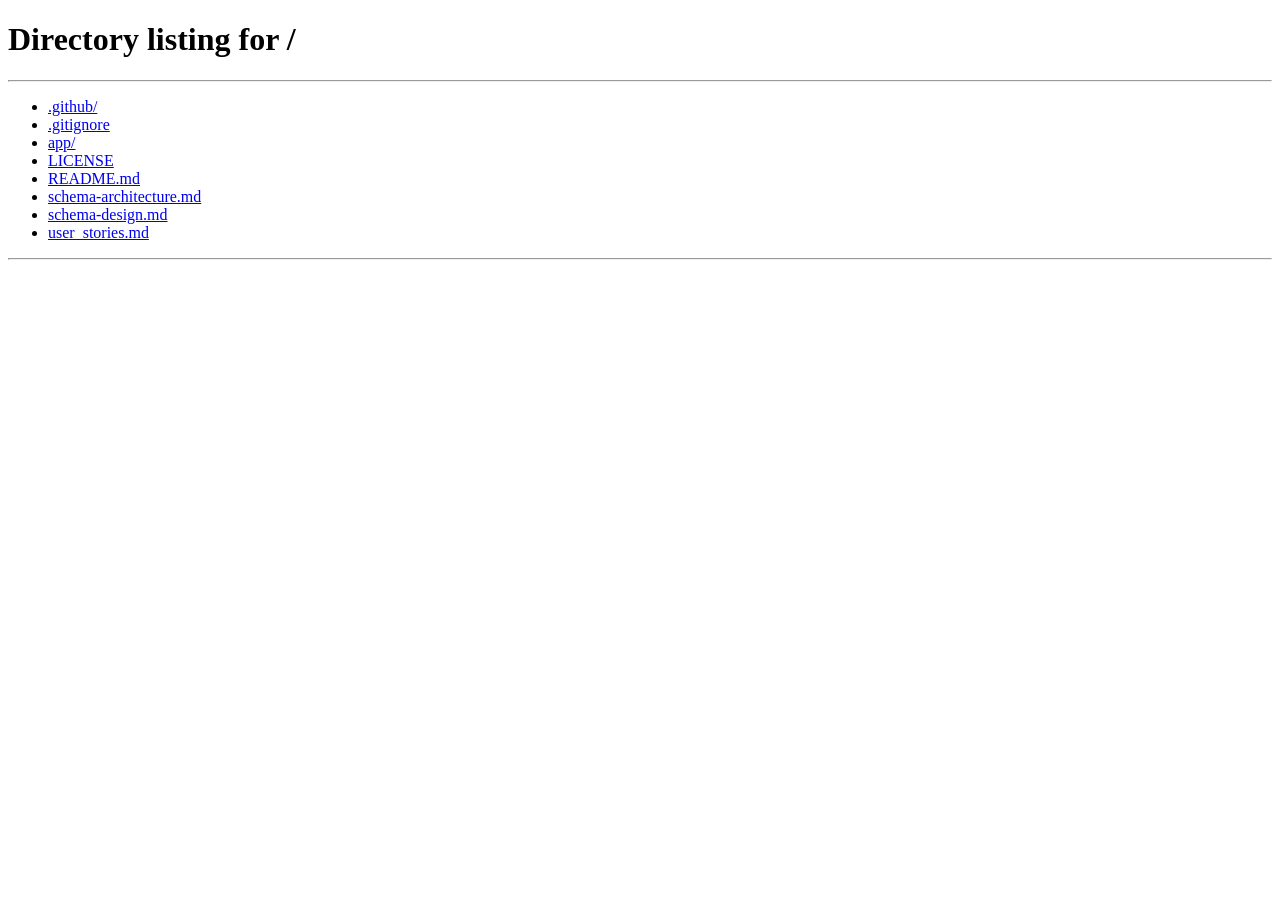
<file: app/src/main/resources/static/pages/addPrescription.html>
<!-- addPrescription.html -->
<!DOCTYPE html>
<html lang="en">

<head>
    <meta charset="UTF-8">
    <link rel="icon" type="image/svg+xml" href="../assets/images/logo/logo.png" />
    <title>DoctorDashboard</title>
    <link rel="stylesheet" href="../assets/css/adminDashboard.css">
    <link rel="stylesheet" href="../assets/css/doctorDashboard.css">
    <link rel="stylesheet" href="../assets/css/addPrescription.css">
    <link rel="stylesheet" href="../assets/css/style.css">
    <script src="../js/render.js" defer></script>
    <script src="../js/util.js" defer></script>
    <script src="../js/components/header.js" defer></script>
    <script src="../js/components/footer.js" defer></script>
    <script type="module" src = "../js/addPrescription.js"></script>

</head>

<body onload="renderContent()">
    <div class="container">
        <div class="wrapper">
            <div id="header"></div>
            <div class="main-content">
                <div class="form-container">
                    <h2 id="heading">Add <span>Prescription</span></h2>
                    <form>
                        <label for="patientName">Patient Name</label>
                        <input type="text" id="patientName" disabled>

                        <label for="medicines">Medicine Names</label>
                        <input type="text" id="medicines" placeholder="e.g. Paracetamol, Vitamin C" required>

                        <label for="dosage">Dosage Instructions</label>
                        <textarea id="dosage" rows="3"
                            placeholder="e.g - Paracetamol"></textarea>

                        <label for="notes">Additional Notes</label>
                        <textarea id="notes" rows="3"
                            placeholder="Any precautions or observations (optional)"></textarea>

                        <button type="submit" class="btn-primary" id="savePrescription">Add Prescription</button>
                        <button type="button" onclick="selectRole('doctor')" class="btn-secondary">Cancel</button>
                    </form>
                </div>
            </div>
            <div id="footer"></div>
        </div>
    </div>
</body>
</html>
</file>
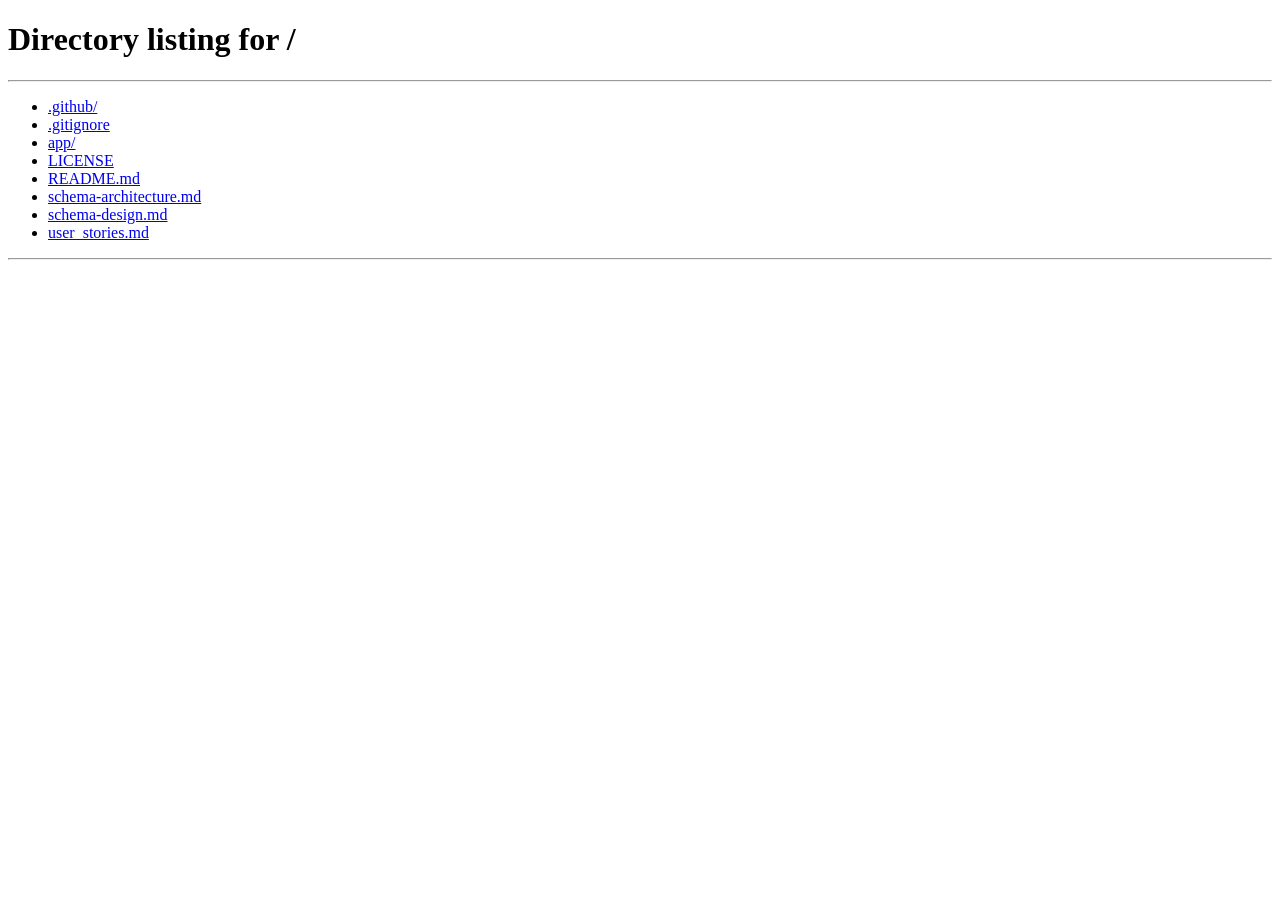
<file: app/src/main/resources/static/pages/loggedPatientDashboard.html>
<!-- loggedPatientDashboard.html -->
<!DOCTYPE html>
<html lang="en">
<head>
    <meta charset="UTF-8">
    <link rel="icon" type="image/svg+xml" href="../assets/images/logo/logo.png" />
    <title>LoggedPatientDashboard</title>
    <link rel = "stylesheet" href = "../assets/css/adminDashboard.css">
    <link rel = "stylesheet" href = "../assets/css/style.css">
    <link rel = "stylesheet" href = "../assets/css/patientDashboard.css">
    <script src = "../js/render.js" defer></script>
    <script src = "../js/util.js" defer></script>
    <script src = "../js/components/header.js" defer></script>
    <script src = "../js/components/footer.js" defer></script>
    <script type = "module" src = "../js/loggedPatient.js" defer></script>
</head>
<body onload="renderContent()">
    <div class="container">
        <div class="wrapper">
            <div id="header"></div>
            <main class="main-content">
                <input type="text" id="searchBar" class="searchBar" placeholder="Search Bar for custom output" />
                <div class="filter-wrapper">
                    <select class="filter-select" id="filterTime">
                        <option value="">Sort by Time</option>
                        <option value="AM">AM</option>
                        <option value="PM">PM</option>
                    </select>
                    <select class="filter-select" id="filterSpecialty">
                        <option value="">Filter by Specialty</option>
                        <option value="Cardiologist">Cardiologist</option>
                        <option value="Dermatologist">Dermatologist</option>
                        <option value="Neurologist">Neurologist</option>
                        <option value="Pediatrician">Pediatrician</option>
                        <option value="Orthopedic">Orthopedic</option>
                        <option value="Gynecologist">Gynecologist</option>
                        <option value="Psychiatrist">Psychiatrist</option>
                        <option value="Dentist">Dentist</option>
                        <option value="Ophthalmologist">Ophthalmologist</option>
                        <option value="Ent">ENT Specialist</option>
                        <option value="Urologist">Urologist</option>
                        <option value="Oncologist">Oncologist</option>
                        <option value="Gastroenterologist">Gastroenterologist</option>
                        <option value="General">General Physician</option>
                    </select>
                </div>
                <div id="content"></div>
            </main>
            <div id="footer"></div>
        </div>
    </div>
</body>
</html>
</file>
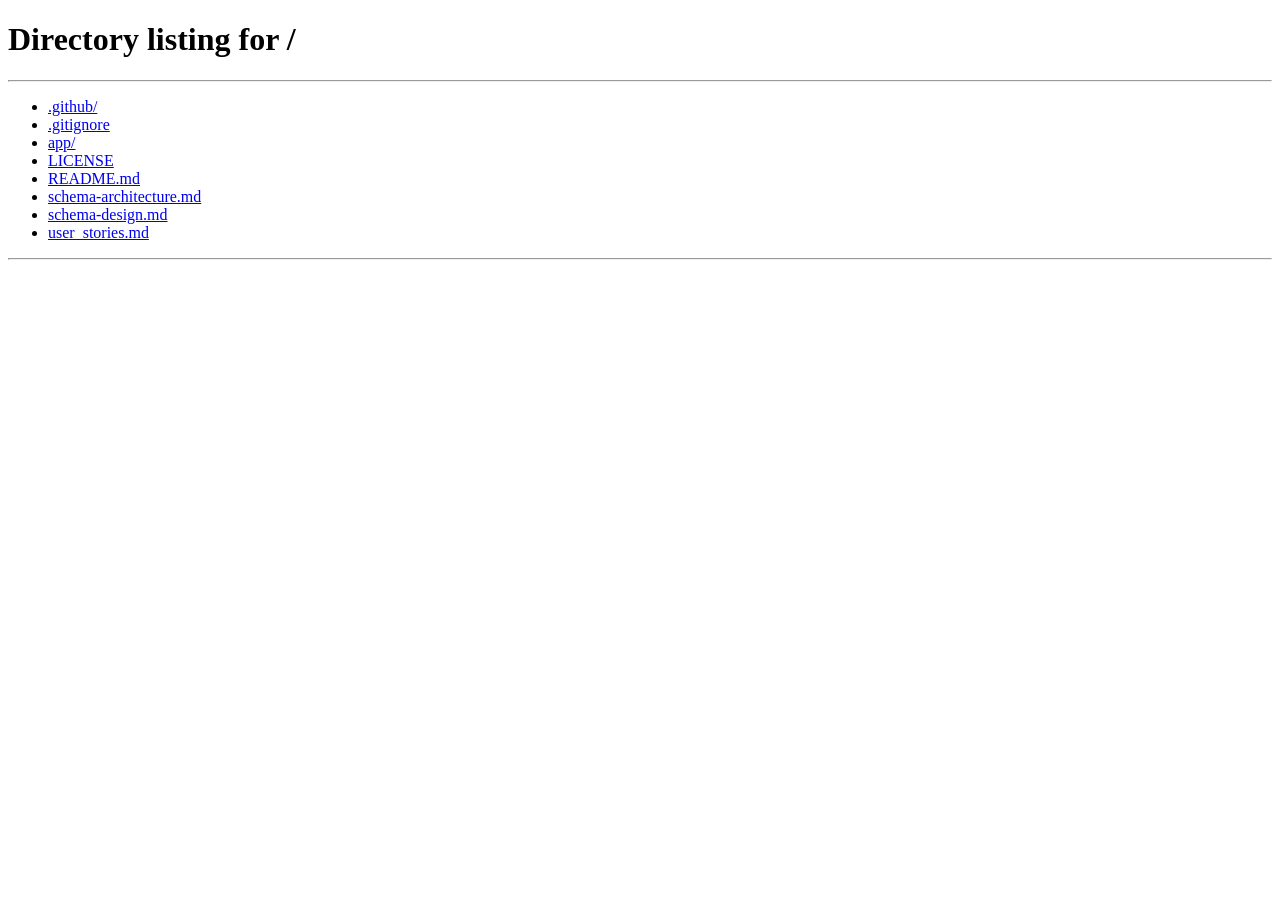
<file: app/src/main/resources/static/pages/patientAppointments.html>
<!-- patientAppointment.html -->
<!DOCTYPE html>
<html lang="en">

<head>
  <meta charset="UTF-8">
  <link rel="icon" type="image/svg+xml" href="../assets/images/logo/logo.png" />
  <title>Patient Appointments</title>
  <link rel="stylesheet" href="../assets/css/adminDashboard.css">
  <link rel="stylesheet" href="../assets/css/doctorDashboard.css">
  <link rel="stylesheet" href="../assets/css/style.css">
  <script src="../js/render.js" defer></script>
  <script src="../js/util.js" defer></script>
  <script src="../js/components/header.js" defer></script>
  <script src="../js/components/footer.js" defer></script>
  <script type="module" src="../js/patientAppointment.js" defer></script>
</head>

<body onload="renderContent()">
  <div class="container">
    <div class="wrapper">
      <div id="header"></div>
      <div class="main-content">
        <h2>Patient <span>Appointment</span></h2>
        <input type="text" id="searchBar" class="searchBar" placeholder="Search Bar for custom output" />
                <div class="filter-wrapper">
                    <select class="filter-select" id="appointmentFilter">
                        <option value="allAppointments">All Appointments</option>
                        <option value="future">Upcoming Appointments</option>
                        <option value="past">Past Appointments</option>
                    </select>
                </div>
        <table id="patientTable">
          <thead class="table-header">
            <tr>
              <th>Patient Name</th>
              <th>Doctor Name</th>
              <th>Date</th>
              <th>Time</th>
              <th>Actions</th>
            </tr>
          </thead>
          <tbody id="patientTableBody">
            <!-- rows will be inserted here dynamically -->
          </tbody>
        </table>
      </div>
      <div id="footer"></div>
    </div>
  </div>
</body>
</html>
</file>
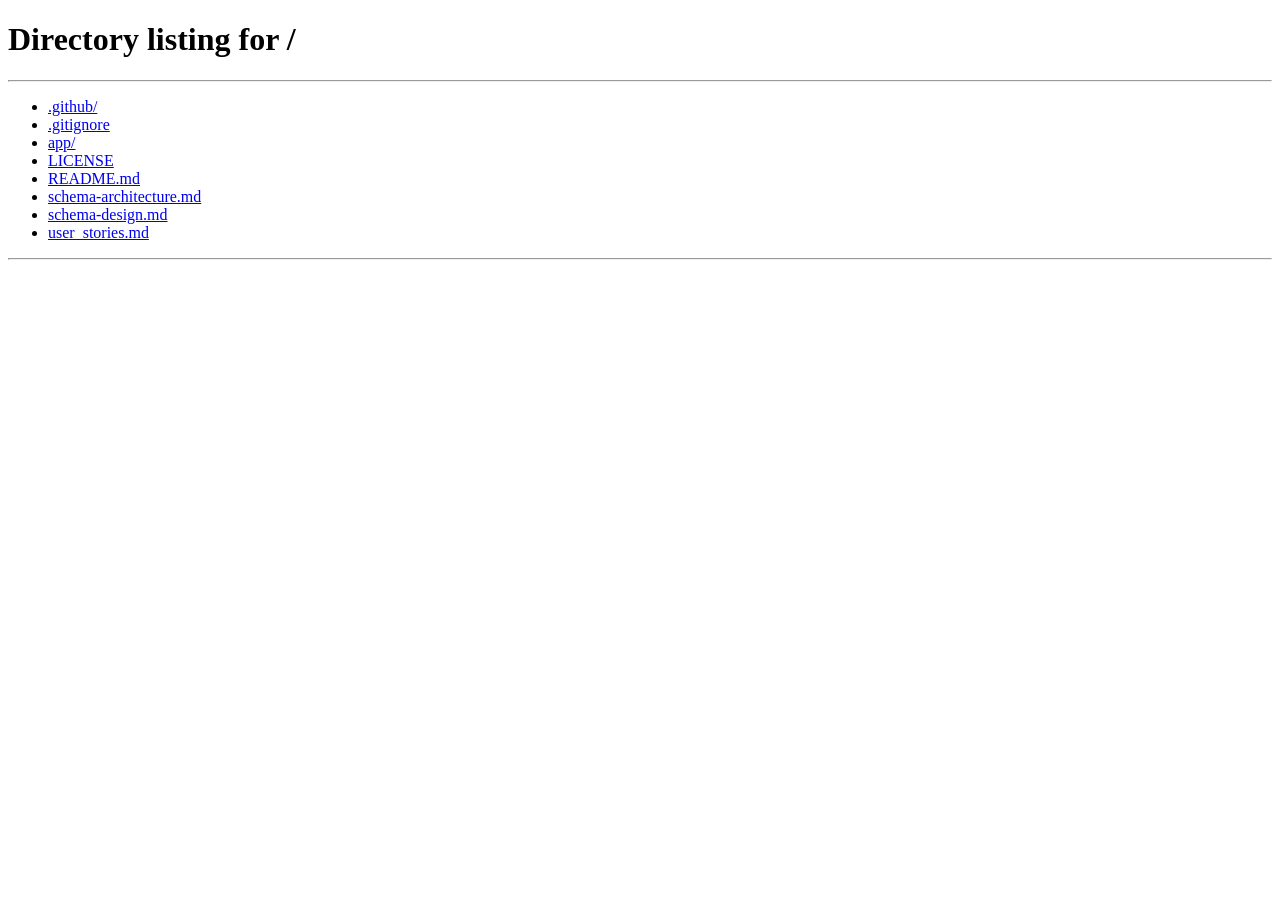
<file: app/src/main/resources/static/pages/patientDashboard.html>
<!DOCTYPE html>
<html lang="en">
<head>
    <meta charset="UTF-8">
    <meta name="viewport" content="width=device-width, initial-scale=1.0">
    <title>Patient Dashboard - Smart Clinic Management System</title>
    
    <link rel="icon" type="image/png" href="../assets/images/logo/logo.png" />
    
    <link rel="stylesheet" href="../assets/css/adminDashboard.css">
    <link rel="stylesheet" href="../assets/css/style.css">
    <link rel="stylesheet" href="../assets/css/patientDashboard.css">
    
    <script src="../js/render.js" defer></script>
    <script src="../js/util.js" defer></script>
    <script src="../js/components/header.js" defer></script>
    <script src="../js/components/footer.js" defer></script>
    
    <script type="module" src="../js/components/modals.js"></script>
</head>
<body onload="renderContent()">

    <div class="container">
        <div class="wrapper">
            
            <div id="header"></div>
            
            <main class="main-content">
                
                <input type="text" id="searchBar" class="searchBar" placeholder="Search Bar for custom output" />
                
                <div class="filter-wrapper">
                    <select class="filter-select" id="filterTime">
                        <option value="">Sort by Time</option>
                        <option value="AM">AM</option>
                        <option value="PM">PM</option>
                    </select>
                    
                    <select class="filter-select" id="filterSpecialty">
                        <option value="">Filter by Specialty</option>
                        <option value="Cardiologist">Cardiologist</option>
                        <option value="Dermatologist">Dermatologist</option>
                        <option value="Neurologist">Neurologist</option>
                        <option value="Pediatrician">Pediatrician</option>
                        <option value="Orthopedic">Orthopedic</option>
                        <option value="Gynecologist">Gynecologist</option>
                        <option value="Psychiatrist">Psychiatrist</option>
                        <option value="Dentist">Dentist</option>
                        <option value="Ophthalmologist">Ophthalmologist</option>
                        <option value="Ent">ENT Specialist</option>
                        <option value="Urologist">Urologist</option>
                        <option value="Oncologist">Oncologist</option>
                        <option value="Gastroenterologist">Gastroenterologist</option>
                        <option value="General">General Physician</option>
                    </select>
                </div>
                
                <div id="content"></div>
                
            </main>
            
            <div id="footer"></div>
            
        </div>
    </div>

    <div id="modal" class="modal">
        <div class="modal-content">
            <span class="close" id="closeModal">&times;</span>
            <div id="modal-body"></div>
        </div>
    </div>

    <script type="module" src="../js/patientDashboard.js" defer></script>

</body>
</html>
</file>
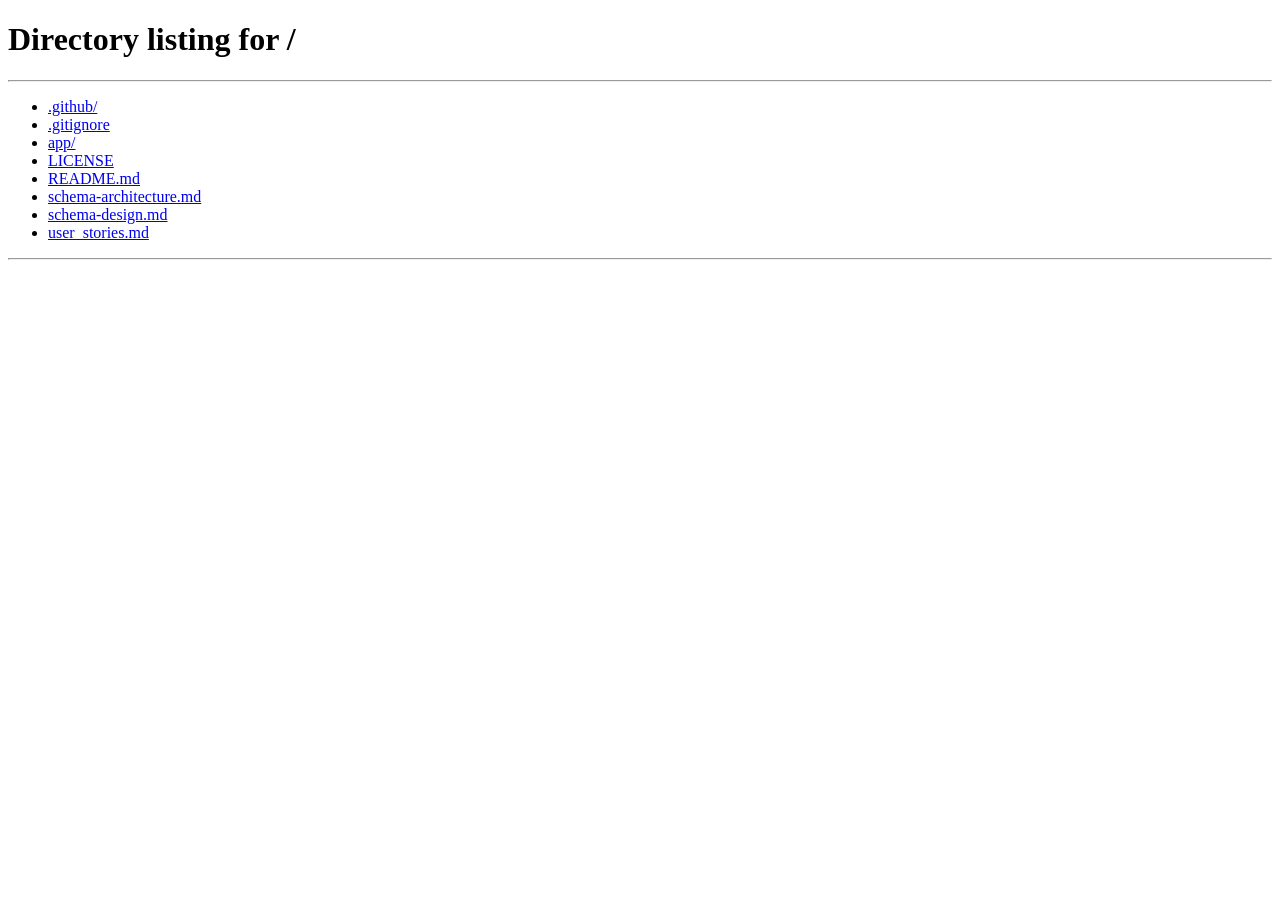
<file: app/src/main/resources/static/pages/patientRecord.html>
<!-- patientRecord.html -->
<!-- for doctor to see patient details -->
<!DOCTYPE html>
<html lang="en">
<head>
    <meta charset="UTF-8">
    <link rel="icon" type="image/svg+xml" href="../assets/images/logo/logo.png" />
    <title>DoctorDashboard</title>
    <link rel = "stylesheet" href = "../assets/css/adminDashboard.css">
    <link rel = "stylesheet" href = "../assets/css/doctorDashboard.css">
    <link rel = "stylesheet" href = "../assets/css/style.css">
    <script src = "../js/render.js" defer></script>
    <script src = "../js/util.js" defer></script>
    <script src = "../js/components/header.js" defer></script>
    <script src = "../js/components/footer.js" defer></script>
    <script type = "module" src = "../js/components/patientRecordRow.js" defer></script>
    <script type = "module" src = "../js/patientRecordServices.js" defer></script>
</head>
<body onload="renderContent()">
    <div class="container">
        <div class="wrapper">
            <div id="header"></div>
            <div class="main-content">
                <h2>Patient <span>Record</span></h2>
                <table id="patientTable">
                  <thead class="table-header">
                    <tr>
                      <th>Date</th>
                      <th>Appointment ID</th>
                      <th>Patient ID</th>
                      <th>Prescription</th>
                    </tr>
                  </thead>
                  <tbody id="patientTableBody"></tbody>
                </table>
              </div>
            <div id="footer"></div>
        </div>
    </div>

</body>  
</html>
</file>
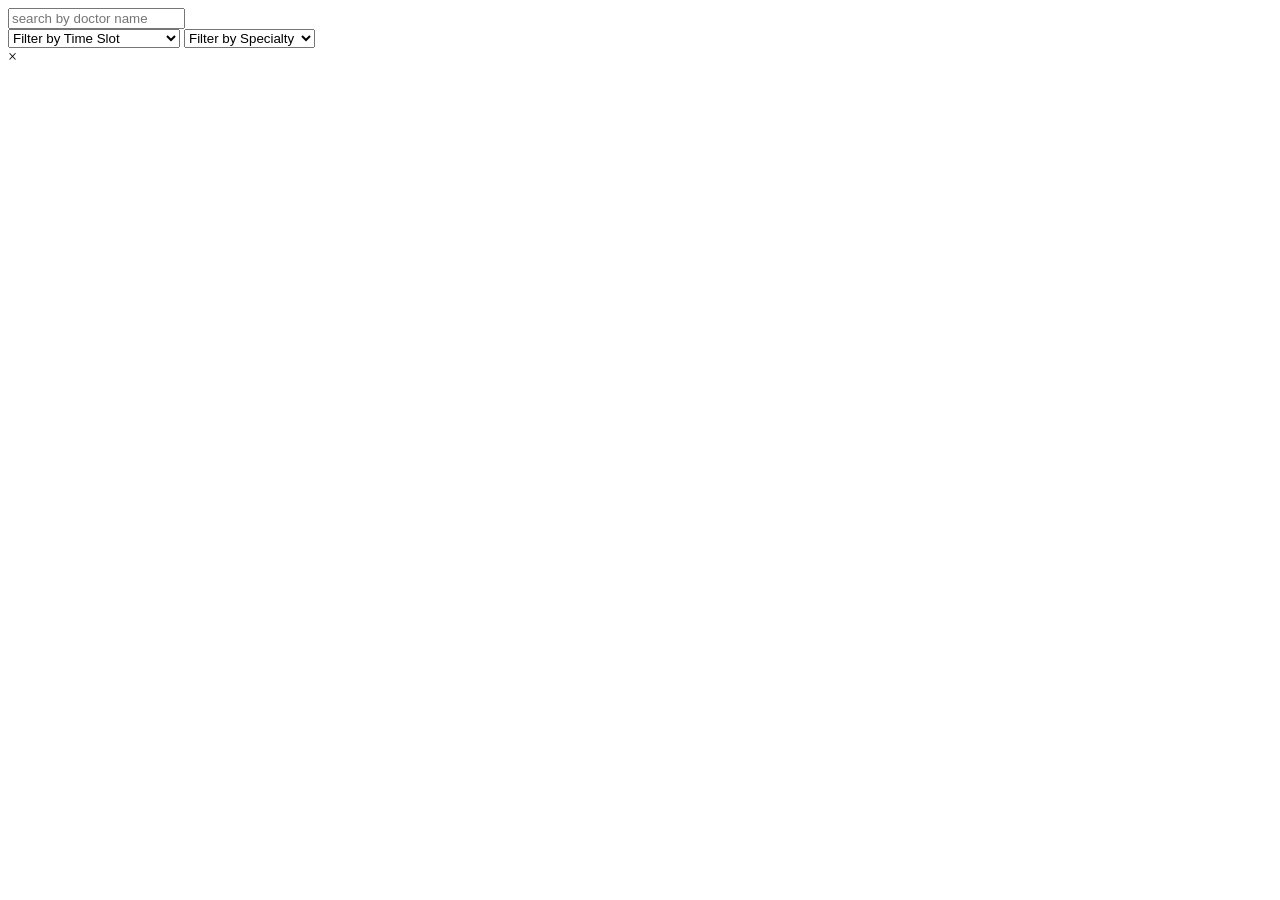
<file: app/src/main/resources/templates/admin/adminDashboard.html>
<!DOCTYPE html>
<html lang="en" xmlns:th="http://www.thymeleaf.org">
<head>
    <meta charset="UTF-8">
    <meta name="viewport" content="width=device-width, initial-scale=1.0">
    <title>Admin Dashboard - Smart Clinic Management System</title>
    
    <link rel="icon" type="image/png" th:href="@{/assets/images/logo/logo.png}" />
    
    <link rel="stylesheet" th:href="@{/assets/css/adminDashboard.css}">
    <link rel="stylesheet" th:href="@{/assets/css/style.css}">
    
    <script th:src="@{/js/render.js}" defer></script>
    <script th:src="@{/js/util.js}" defer></script>
    
    <script th:src="@{/js/components/header.js}" defer></script>
    <script th:src="@{/js/components/footer.js}" defer></script>
</head>
<body>

    <div class="container">
        <div class="wrapper">
            
            <div id="header"></div>
            
            <main class="main-content">
                
                <div class="dashboard-controls">
                    <input type="text" id="searchBar" placeholder="search by doctor name" />
                    
                    <div class="filter-group">
                        <select id="timeFilter" class="select-dropdown">
                            <option value="">Filter by Time Slot</option>
                            <option value="AM">Morning (AM)</option>
                            <option value="PM">Afternoon / Evening (PM)</option>
                        </select>
                        
                        <select id="specialtyFilter" class="select-dropdown">
                            <option value="">Filter by Specialty</option>
                            <option value="Cardiologist">Cardiologist</option>
                            <option value="Dentist">Dentist</option>
                            <option value="Neurologist">Neurologist</option>
                            <option value="Pediatrician">Pediatrician</option>
                            <option value="General Physician">General Physician</option>
                        </select>
                    </div>
                </div>
                
                <div id="content"></div>
                
            </main>
            
            <div id="footer"></div>
            
        </div>
    </div>

    <div id="modal" class="modal">
        <div class="modal-content">
            <span id="closeModal" class="close">&times;</span>
            <div id="modal-body">
                </div>
        </div>
    </div>

    <script type="module" th:src="@{/js/services/adminDashboard.js}" defer></script>
    <script type="module" th:src="@{/js/components/doctorCard.js}" defer></script>

</body>
</html>
</file>
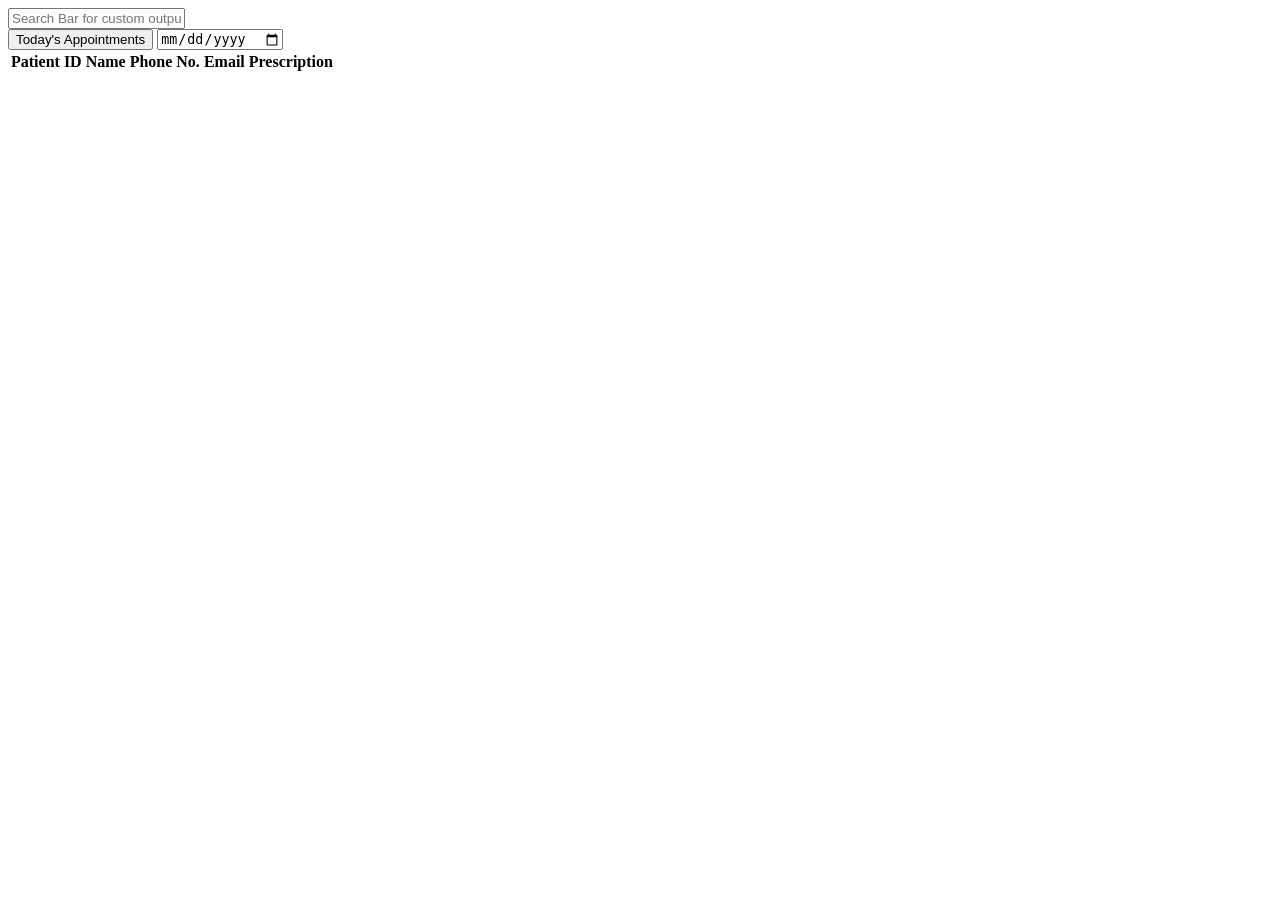
<file: app/src/main/resources/templates/doctor/doctorDashboard.html>
<!DOCTYPE html>
<html lang="en" xmlns:th="http://www.thymeleaf.org">
<head>
    <meta charset="UTF-8">
    <meta name="viewport" content="width=device-width, initial-scale=1.0">
    <title>Doctor Dashboard - Smart Clinic Management System</title>
    
    <link rel="icon" type="image/png" th:href="@{/assets/images/logo/logo.png}" />
    
    <link rel="stylesheet" th:href="@{/assets/css/adminDashboard.css}">
    <link rel="stylesheet" th:href="@{/assets/css/doctorDashboard.css}">
    <link rel="stylesheet" th:href="@{/assets/css/style.css}">
    
    <script th:src="@{/js/render.js}" defer></script>
    <script th:src="@{/js/util.js}" defer></script>
    
    <script th:src="@{/js/components/header.js}" defer></script>
    <script th:src="@{/js/components/footer.js}" defer></script>
    <script th:src="@{/js/components/patientRows.js}" defer></script>
    
    <script th:src="@{/js/services/patientServices.js}" defer></script>
    <script type="module" th:src="@{/js/doctorDashboard.js}" defer></script>
</head>
<body onload="renderContent()">

    <div class="container">
        <div class="wrapper">
            
            <div id="header"></div>
            
            <div class="main-content">
                
                <div class="dashboard-controls">
                    <input type="text" id="searchBar" class="searchBar" placeholder="Search Bar for custom output" />
                    
                    <div class="filter-group">
                        <button id="todayButton" class="dashboard-btn">Today's Appointments</button>
                        <input type="date" id="datePicker" class="select-dropdown" />
                    </div>
                </div>
                
                <div class="table-container">
                    <table id="patientTable" class="patient-table">
                        <thead>
                            <tr>
                                <th>Patient ID</th>
                                <th>Name</th>
                                <th>Phone No.</th>
                                <th>Email</th>
                                <th>Prescription</th>
                            </tr>
                        </thead>
                        <tbody id="patientTableBody">
                            </tbody>
                    </table>
                </div>
                
            </div>
            
            <div id="footer"></div>
            
        </div>
    </div>

</body>
</html>
</file>
<file: app/src/main/resources/static/assets/css/adminDashboard.css>
/* adminDashboard.css - Stylesheet for adminDashboard.html and management views */

/* ==========================================
   1. Global Reset & Base Typography
   ========================================== */
* {
    margin: 0;
    padding: 0;
    box-sizing: border-box;
}

html, body {
    height: 100%;
    font-family: Arial, sans-serif;
    color: #333333;
    background-color: #f4f7f6;
}

/* ==========================================
   2. Layout and Wrappers
   ========================================== */
.container {
    width: 100%;
    height: 100%;
}

.wrapper {
    display: flex;
    flex-direction: column;
    min-height: 100vh;
}

.main-content {
    flex-grow: 1;
    padding: 40px;
    display: flex;
    flex-direction: column;
    text-align: center;
    
    /* Full-screen background dashboard setup */
    background-image: url("../images/defineRole/index.png");
    background-size: cover;
    background-position: center;
    background-repeat: no-repeat;
    background-attachment: fixed;
}

h2 {
    font-size: 32px;
    font-weight: bold;
    margin-bottom: 50px;
    color: #003e3e;
}

/* ==========================================
   3. Dashboard Controls (Search & Filters)
   ========================================== */
.dashboard-controls {
    display: flex;
    flex-direction: column;
    align-items: center;
    gap: 15px;
    margin-bottom: 40px;
    width: 100%;
    max-width: 800px;
    margin-left: auto;
    margin-right: auto;
    background: rgba(255, 255, 255, 0.9);
    padding: 20px;
    border-radius: 12px;
    box-shadow: 0 4px 15px rgba(0, 0, 0, 0.05);
}

#searchBar {
    width: 100%;
    padding: 12px 16px;
    border: 1px solid #cccccc;
    border-radius: 8px;
    font-size: 15px;
    outline: none;
    transition: border-color 0.3s ease;
}

#searchBar:focus {
    border-color: #015c5d;
}

.filter-group {
    display: flex;
    gap: 15px;
    width: 100%;
}

.select-dropdown {
    flex: 1;
    padding: 10px 14px;
    border: 1px solid #cccccc;
    border-radius: 8px;
    background-color: #ffffff;
    font-size: 14px;
    outline: none;
    cursor: pointer;
    transition: border-color 0.3s ease;
}

.select-dropdown:focus {
    border-color: #015c5d;
}

/* ==========================================
   4. Buttons & Interactive States
   ========================================== */
button {
    background-color: #A62B1F; /* Bold Red */
    color: white;
    border: none;
    border-radius: 12px;
    padding: 10px 20px;
    margin-top: 20px;
    width: 200px;
    cursor: pointer;
    font-size: 16px;
    font-weight: bold;
    transition: background-color 0.3s ease, transform 0.1s ease;
}

button:hover {
    background-color: #A62B1F; /* Maintain brand identity */
    opacity: 0.9;
}

button:active {
    transform: scale(0.98);
}

.adminBtn {
    background-color: #f4f4f4;
    color: #333;
    font-weight: bold;
    width: 110px;
    padding: 10px 0;
    border: none;
    cursor: pointer;
    border-radius: 6px;
    transition: color 0.3s ease, background-color 0.3s ease;
}

.adminBtn:hover {
    color: #A62B1F;
    background-color: #e8e8e8;
}

/* ==========================================
   5. Content Area & Doctor Cards Grid
   ========================================== */
#content {
    display: flex;
    flex-wrap: wrap;
    justify-content: center;
    gap: 25px;
    width: 100%;
    max-width: 1200px;
    margin: 0 auto;
    padding-top: 20px;
}

.doctor-card {
    background: #ffffff;
    border-radius: 12px;
    box-shadow: 0 4px 15px rgba(0, 0, 0, 0.1);
    padding: 24px;
    width: 280px;
    display: flex;
    flex-direction: column;
    align-items: center;
    text-align: center;
    transition: transform 0.3s ease;
}

.doctor-card:hover {
    transform: translateY(-5px);
}

/* ==========================================
   6. Modal System Layout & Form Inputs
   ========================================== */
.modal {
    display: none;
    position: fixed;
    z-index: 1000;
    left: 0;
    top: 0;
    width: 100%;
    height: 100%;
    background-color: rgba(0, 0, 0, 0.5);
    justify-content: center;
    align-items: center;
}

.modal.active {
    display: flex;
}

.modal-content {
    background-color: #ffffff;
    padding: 35px;
    border-radius: 12px;
    width: 100%;
    max-width: 480px;
    box-shadow: 0 5px 25px rgba(0, 0, 0, 0.2);
    position: relative;
    animation: zoomIn 0.3s ease-out;
}

.close {
    position: absolute;
    top: 15px;
    right: 20px;
    font-size: 28px;
    font-weight: bold;
    color: #888888;
    cursor: pointer;
}

.close:hover {
    color: #A62B1F;
}

#modal-body form {
    display: flex;
    flex-direction: column;
    text-align: left;
}

#modal-body label {
    font-size: 14px;
    font-weight: bold;
    margin-bottom: 6px;
    color: #003e3e;
}

#modal-body input {
    width: 100%;
    padding: 10px 14px;
    margin-bottom: 18px;
    border: 1px solid #cccccc;
    border-radius: 6px;
    font-size: 14px;
    outline: none;
    transition: border-color 0.3s ease;
}

#modal-body input:focus {
    border-color: #015c5d;
}

/* ==========================================
   7. Responsive Adaptations
   ========================================== */
@media (max-width: 768px) {
    .main-content {
        padding: 20px;
    }

    h2 {
        font-size: 26px;
        margin-bottom: 30px;
    }

    .filter-group {
        flex-direction: column;
        gap: 10px;
    }

    .doctor-card {
        width: 100%;
        max-width: 340px;
    }
}

@keyframes zoomIn {
    from {
        transform: scale(0.95);
        opacity: 0;
    }
    to {
        transform: scale(1);
        opacity: 1;
    }
}
</file>
<file: app/src/main/resources/static/assets/css/doctorDashboard.css>
/* doctorDashboard.css - Stylesheet for doctorDashboard.html */

/* ==========================================
   1. Reset & Base Styles
   ========================================== */
* {
    margin: 0;
    padding: 0;
    box-sizing: border-box;
}

html, body {
    height: 100%;
    font-family: Arial, sans-serif;
    color: #333333;
    background-color: #f4f7f6;
}

/* ==========================================
   2. Layout & Wrapper Configurations
   ========================================== */
.container {
    width: 100%;
    height: 100%;
}

.wrapper {
    display: flex;
    flex-direction: column;
    min-height: 100vh;
}

.main-content {
    flex-grow: 1;
    padding: 40px;
    display: flex;
    flex-direction: column;
    align-items: center;
}

.table-header {
    font-size: 24px;
    font-weight: bold;
    color: #015c5d; /* Consistent Dark Teal Theme */
    margin-bottom: 30px;
    margin-right: 0px;
}

/* ==========================================
   3. Search and Filter Component Styling
   ========================================== */
.dashboard-controls {
    display: flex;
    flex-direction: column;
    align-items: center;
    gap: 20px;
    margin-bottom: 35px;
    width: 100%;
    max-width: 900px;
}

.searchBar {
    width: 100%;
    padding: 12px 18px;
    border: 1px solid #cccccc;
    border-radius: 8px;
    font-size: 15px;
    outline: none;
    transition: border-color 0.3s ease;
}

.searchBar:focus {
    border-color: #015c5d;
}

.filter-group {
    display: flex;
    align-items: center;
    justify-content: center;
    width: 100%;
    gap: 10px;
}

/* Today Button Styles */
.dashboard-btn, .today-btn {
    background-color: #015c5d;
    color: #ffffff;
    border: none;
    border-radius: 8px;
    padding: 10px 20px;
    font-size: 14px;
    font-weight: bold;
    cursor: pointer;
    margin-right: 10px;
    transition: background-color 0.3s ease, transform 0.1s ease;
}

.dashboard-btn:hover, .today-btn:hover {
    background-color: #017d7e; /* Accent background shift */
}

/* Date Picker Selection Styles */
.select-dropdown, .date-picker {
    padding: 10px;
    height: 40px; /* Enhanced baseline touch-target */
    border: 1px solid #cccccc;
    border-radius: 8px;
    font-size: 14px;
    outline: none;
    background-color: #ffffff;
    cursor: pointer;
    margin-left: 10px;
}

.select-dropdown:focus, .date-picker:focus {
    border-color: #015c5d;
}

/* ==========================================
   4. Table Structure Presentation Matrix
   ========================================== */
.table-container {
    width: 100%;
    max-width: 1000px;
    overflow-x: auto; /* Secure scrolling bounds on mobile cards */
    box-shadow: 0 4px 15px rgba(0, 0, 0, 0.05);
    border-radius: 12px;
}

table, .patient-table {
    width: 100%;
    border-collapse: collapse;
    font-family: sans-serif;
    margin-top: 20px;
    background: transparent;
}

thead {
    background-color: #333333; /* Dark header foundation background color */
}

th {
    color: #ffffff; /* Contrast white header text color */
    font-weight: 600;
    font-size: 15px;
    padding: 12px 16px;
    text-align: center;
}

td {
    padding: 12px 16px;
    text-align: center;
    font-size: 14px;
    border-bottom: 1px solid #dddddd;
    color: #444444;
}

/* Alternating Row Colors & Interactive Overlay Tweaks */
tbody tr:nth-child(even) {
    background-color: rgba(249, 249, 249, 0.35); /* Semi-transparent light grey */
}

tbody tr:nth-child(odd) {
    background-color: rgba(255, 255, 255, 0.75); /* Soft white background layout */
}

tbody tr:hover {
    background-color: rgba(1, 92, 93, 0.22); /* Light teal brand highlight overlay */
}

/* ==========================================
   5. Extras & Action Buttons
   ========================================== */
.prescription-btn {
    width: 30px;
    height: 30px;
    border: none;
    background-color: #015c5d;
    color: #ffffff;
    border-radius: 6px;
    cursor: pointer;
    display: inline-flex;
    align-items: center;
    justify-content: center;
    font-size: 14px;
    transition: transform 0.2s cubic-bezier(0.175, 0.885, 0.32, 1.275), filter 0.2s ease;
}

.prescription-btn:hover {
    transform: scale(1.1); /* Enlarge slightly */
    filter: brightness(1.2); /* Brighten look */
}

.prescription-btn:active {
    transform: scale(0.95); /* Shrink slightly on click click interaction */
}

/* Conditional System Messaging Overrides */
.noPatientRecord {
    font-size: 16px;
    font-style: italic;
    color: #888888;
    text-align: center;
    padding: 30px 0;
}

/* ==========================================
   6. Responsive Adaptations (Mobile Friendly)
   ========================================== */
@media (max-width: 768px) {
    .main-content {
        padding: 20px;
    }

    .table-header {
        font-size: 20px;
        text-align: center;
    }

    .searchBar {
        font-size: 14px;
    }

    .filter-group {
        flex-direction: column;
        width: 100%;
        gap: 12px;
    }

    .dashboard-btn, .today-btn, .select-dropdown, .date-picker {
        width: 100%;
        margin: 0;
        text-align: center;
    }

    th, td {
        padding: 10px 8px;
        font-size: 13px;
    }
}
</file>
<file: app/src/main/resources/static/assets/css/addPrescription.css>
/* This is the stylesheet for the addPrescription.html */

.form-container {
    width: 100%; 
    max-width: 600px;
    background: #ffffffc8;
    margin: 50px auto;
    padding: 30px;
    border-radius: 15px;
    box-shadow: 0 4px 12px rgba(0, 0, 0, 0.1);
    animation: fadeIn 0.5s ease-in-out;
  }

  .container h2 {
    text-align: center;
    color: #222;
    font-size: 28px;
    margin-bottom: 25px;
  }

  .container h2 span {
    color: #A62B1F;
  }

  label {
    display: block;
    margin-bottom: 6px;
    font-weight: 500;
    color: #333;
    text-align: left;
    font-size: 13px;
  }

  input, textarea {
    width: 100%;
    padding: 12px;
    resize: vertical;
    margin-bottom: 20px;
    border: 1px solid #cccccc6e;
    border-radius: 8px;
    font-size: 15px;
    outline: none;
    transition: 0.3s;
    font-family: "Verdana";
  }

  input:focus, textarea:focus {
    border-color: #015c5d;
    box-shadow: 0 0 4px #a7f3d0;
    filter: brightness(1.5);
  }

  #patientName{
    background-color: #bdbcbc80;
  }
  .btn-primary {
    background-color: #047857;
    color: #fff;
    padding: 14px;
    width: 100%;
    border: none;
    border-radius: 8px;
    font-size: 16px;
    cursor: pointer;
    transition: 0.3s;
  }

  .btn-primary:hover {
    background-color: #065f46;
  }

  .btn-secondary {
    background-color: transparent;
    color: #333;
    border: 1px solid #ccc;
    padding: 12px;
    width: 100%;
    border-radius: 8px;
    font-size: 15px;
    margin-top: 12px;
    cursor: pointer;
  }

  .btn-secondary:hover{
    color: #fff;
  }

  @keyframes fadeIn {
    from { opacity: 0; transform: translateY(30px); }
    to   { opacity: 1; transform: translateY(0); }
  }
</file>
<file: app/src/main/resources/static/assets/css/style.css>
/* This is the style sheet for global change across the files. */

/* style.css */
.header {
    display: flex;
    justify-content: space-between;
    align-items: center;
    background-color: #f4f4f4;
    color: #333;
    padding: 10px 20px;
    border-bottom: 2px solid #ccc;
    flex-wrap: wrap;
    min-height: 60px;
  }
  
  /* Logo section with image + title */
  .logo-link{
    display: flex;
    align-items: center;
    gap: 10px;
    
  }
  
  .logo-img {
    height: 40px;
    width: auto;
    max-width: 100%;
    object-fit: contain;
  }
  
  /* Logo text / slogan */
  .logo-title {
    font-size: 20px;
    font-weight: bold;
    color: #333;
  }
  
  /* Nav links styling */
  nav a {
    margin-left: 20px;
    margin-right: 20px;
    text-decoration: none;
    color: #333;
    font-weight: bold;
  }
  
  nav a:hover {
    color: #003e3e;
  }
  

  /* Responsive behavior */
  @media (max-width: 600px) {
    .header {
      flex-direction: column;
      align-items: flex-start;
    }
  
    nav {
      margin-top: 10px;
    }
  
    nav a {
      margin-left: 0;
      margin-right: 10px;
    }
  
    .logo-img {
      height: 30px;
    }
  
    .logo-title {
      font-size: 18px;
    }
  }

  .doctorHeader{
    margin-right: 30px
  }
  .doctorHeader:hover{
    color:#A62B1F;
  }
/* Footer Section */
.footer {
    background-color: #f4f4f4;
    color: #fff;
    padding: 40px 20px;
    border-top: 2px solid #f4f4f4;
    
  }
  
  .footer-container {
    display: flex;
    flex-wrap: wrap;
    justify-content: space-between;
    gap: 30px;
    max-width: 1200px;
    margin: 0 auto;
  }
  
  .footer-logo {
    flex: 1 1 250px;
    display: flex;
    flex-direction: column;
    align-items: flex-start;
    gap: 15px;
  }
  
  .footer-logo img {
    height: 50px;
    width: auto;
  }
  
  .footer-logo p {
    font-size: 14px;
    color: #0a0a23;
  }
  
  .footer-links {
    display: flex;
    flex: 2 1 500px;
    justify-content: space-between;
    flex-wrap: wrap;
    gap: 20px;
  }
  
  .footer-column {
    display: flex;
    flex-direction: column;
    gap: 10px;
  }
  
  .footer-column h4 {
    font-size: 16px;
    font-weight: bold;
    margin-bottom: 8px;
    color: #0a0a23;
  }
  
  .footer-column a {
    text-decoration: none;
    color: #0a0a23;
    font-size: 14px;
  }
  
  .footer-column a:hover {
    color: #003e3e;
    transition: color 0.3s ease;
  }
  
  /* Mobile Responsiveness */
  @media (max-width: 768px) {
    .footer-container {
      flex-direction: column;
      align-items: flex-start;
    }
  
    .footer-links {
      flex-direction: column;
      gap: 20px;
    }
  }
  

  .modal {
    display: none;
    position: fixed;
    z-index: 999;
    padding-top: 60px;
    left: 0;
    top: 0;
    width: 100%;
    height: 100%;
    background-color: rgba(0,0,0,0.6);
  }
  
  .modal-content {
    background-color: white;
    margin: auto;
    padding: 30px;
    border-radius: 10px;
    width: 400px;
    position: relative;
  }
  
  .modal-content h2{
    font-size: 32px;
  }

  .close {
    color: #aaa;
    position: absolute;
    right: 20px;
    top: 15px;
    font-size: 28px;
    font-weight: bold;
    cursor: pointer;
  }
  
  .close:hover {
    color: black;
  }



  .dashboard-btn{
    width: 100%;
  }

  .input-field {
    padding: 10px;
    border: 1px solid #ccc;
    font-size: 16px;
    margin-top: 10px;
    margin-bottom: 20px;
    width: 100%;
    appearance: none; /* Remove default OS styles */
    background-color: #fff;
    color: #333;
    cursor: pointer;
    border-radius: 8px;
  }
  
  .input-field:hover {
    border-color: #015c5d;
    background-color: #f0fdfd;
  }
  
  .input-field:focus {
    outline: none;
    border-color: #015c5d;
    box-shadow: 0 0 5px rgba(1, 92, 93, 0.5);
    filter: brightness(1.2);
  }
  
  .select-dropdown option {
    font-size: 16px;
    padding: 10px;
  }
  

  #content {
    display: grid;
    grid-template-columns: repeat(auto-fit, minmax(315px, 1fr));
    gap: 40px;
    padding: 20px;
  }

  .doctor-card {
    display: flex;
    flex-direction: column;
    justify-content: space-between;
    border: 1px solid #ddd;
    border-radius: 10px;
    width:auto;
    overflow: hidden;
    background-color: #fff;
    box-shadow: 0 4px 6px rgba(0,0,0,0.1);
    transition: transform 0.2s ease;
  }
  
  .doctor-card:hover {
    transform: scale(1.02);
  }
  
  .doctor-info {
    padding: 12px;
    flex-grow: 1;
  }
  
  .doctor-info h3 {
    margin-top: 30px;
    font-size: 24px;
    color: #015c5d;
  }
  
  .doctor-info p {
    margin: 20px 0px;
    font-size: 14px;
    color: #555;
  }
  
  .card-actions {
    background-color: #e28282;
    padding: 10px;
    text-align: center;
  }

  .card-actions:hover {
    background-color: #d26969;
  }
  
  .card-actions button {
    background: transparent;
    border: none;
    color: #fff;
    font-weight: bold;
    cursor: pointer;
  }
  
  .card-actions button:hover {
    color: #fff;
    border-color: #015c5d;
  }
  
  #roleSelector {
    width:auto;
    border-radius: 10px;
  }
  
  span {
    color : #A62B1F;
  }

  .searchBar{
    height: 30px;
    padding:20px;
    font-size: 16px;
    margin-bottom: 30px;
    border: 0.2px solid grey;
}

  .searchBar:focus{
    outline: none;
    border-color: #015c5d;
    box-shadow: 0 0 5px rgba(1, 92, 93, 0.697);
}

.filter-wrapper {
  width: 350px;
  display: flex;
  flex-direction: row;
  
}

.filter-select {
  margin-right: 8px;
  width: 100%;
  padding: 8px 12px;
  border: 1px solid #ccc;
  border-radius: 6px;
  background-color: #fff;
  color: #333;
  font-size: 14px;
  background-position: right 10px center;
  background-size: 16px 16px;
  cursor: pointer;
  transition: border-color 0.2s, box-shadow 0.2s;
}

.filter-select:focus {
  border-color: #015c5d;
  box-shadow: 0 0 5px rgba(1, 92, 93, 0.697);
  outline: none;
}

.availabilityLabel{
  margin-bottom: 8px;
}

.availability-container {
  margin-bottom: 1rem;
  
}

.checkbox-group {
  display: flex;
  flex-direction: column;
  gap: 1rem;
  margin-top: 1rem;
}

.checkbox-group label {
  font-weight: 500;
  cursor: pointer;
}

.checkbox-group input[type="checkbox"] {
  margin-right: 0.5rem;
  accent-color: #015c5db8; 
}
</file>
<file: app/src/main/resources/static/assets/css/patientDashboard.css>
/* patientDashboard.css - Stylesheet for patientDashboard.html */

/* ==========================================
   1. Doctor Card Actions Layout
   ========================================== */
.card-actions {
    background-color: #244557;
    padding: 10px;
    text-align: center;
    border-radius: 0 0 12px 12px; /* Smooth corners for card base */
    transition: background-color 0.3s ease;
}

.card-actions:hover {
    background-color: #1c3745; /* Darkened background on mouseover */
}

/* ==========================================
   2. Ripple Overlay Animation (Visual Feedback)
   ========================================== */
.ripple-overlay {
    position: fixed;
    width: 20px;
    height: 20px;
    background-color: #1c3745;
    border-radius: 50%;
    z-index: 9999;
    top: 50%;
    left: 50%;
    transform: translate(-50%, -50%) scale(0);
    opacity: 0;
    pointer-events: none; /* Prevents catching clicks while hidden */
    transition: transform 1s ease-out, opacity 1s ease;
}

.ripple-overlay.active {
    transform: translate(-50%, -50%) scale(150); /* Circular animation expands outwards */
    opacity: 1;
}

/* ==========================================
   3. Bottom Pop-Up Modal System (.modalApp)
   ========================================== */
.modalApp {
    position: fixed;
    bottom: -100%; /* Initially hidden below viewport bounds */
    left: 50%;
    transform: translateX(-50%);
    width: 50%;
    background: #ffffff;
    padding: 20px;
    z-index: 10000;
    box-shadow: 0 -5px 10px rgba(0, 0, 0, 0.3);
    border-radius: 10px 10px 0 0; /* Rounded top corners */
    text-align: center;
    transition: bottom 1.5s ease-in; /* Smooth slide-in transition animation */
}

.modalApp.active {
    bottom: 0; /* Slides up smoothly to dock at the bottom */
}

.modalApp h2 {
    margin-top: 20px;
    color: #244557;
    font-size: 24px;
    font-weight: bold;
}

/* ==========================================
   4. Form Input Controls Inside Modal
   ========================================== */
.modalApp input {
    display: block;
    margin: 10px auto 40px auto; /* Vertical spacing separation */
    padding: 10px;
    width: 90%; /* Uniform input field layout width */
    border: 1px solid #cccccc;
    border-radius: 6px;
    font-size: 14px;
    outline: none;
    transition: border-color 0.3s ease;
}

.modalApp select {
    display: block;
    margin: 10px auto 40px auto;
    padding: 10px;
    width: 90%;
    border: 1px solid #cccccc;
    border-radius: 6px;
    font-size: 14px;
    outline: none;
    background-color: #ffffff;
    cursor: pointer;
    transition: border-color 0.3s ease;
}

.modalApp input:focus, .modalApp select:focus {
    border-color: #244557;
}

/* ==========================================
   5. Booking Confirmation Action Button
   ========================================== */
.confirm-booking {
    display: inline-block;
    padding: 10px 20px;
    background-color: #1c3745; /* Primary thematic color matching */
    color: #ffffff;
    border: none;
    border-radius: 6px; /* Clean clickable look rounded edge constraints */
    cursor: pointer;
    font-size: 15px;
    font-weight: bold;
    transition: filter 0.2s ease, background-color 0.2s ease;
}

.confirm-booking:hover {
    filter: brightness(1.2); /* Enhances indicator glow slightly on hover */
    background-color: #1c3745;
}

/* ==========================================
   6. Dashboard Grid Adaptability Controls
   ========================================== */
.filter-wrapper {
    display: flex;
    justify-content: center;
    gap: 15px;
    margin-bottom: 30px;
    flex-wrap: wrap;
}

.filter-select {
    padding: 10px 14px;
    border: 1px solid #cccccc;
    border-radius: 8px;
    font-size: 14px;
    background-color: #ffffff;
    outline: none;
    cursor: pointer;
    min-width: 160px;
}

/* Responsive adjustments for mid-sized and smaller viewports */
@media (max-width: 992px) {
    .modalApp {
        width: 75%; /* Expand width on tablet views */
    }
}

@media (max-width: 576px) {
    .modalApp {
        width: 100%; /* Full screen width dock on small mobile targets */
        border-radius: 0;
        padding: 15px;
    }
    
    .modalApp input, .modalApp select {
        width: 95%;
        margin-bottom: 25px;
    }
}
</file>
